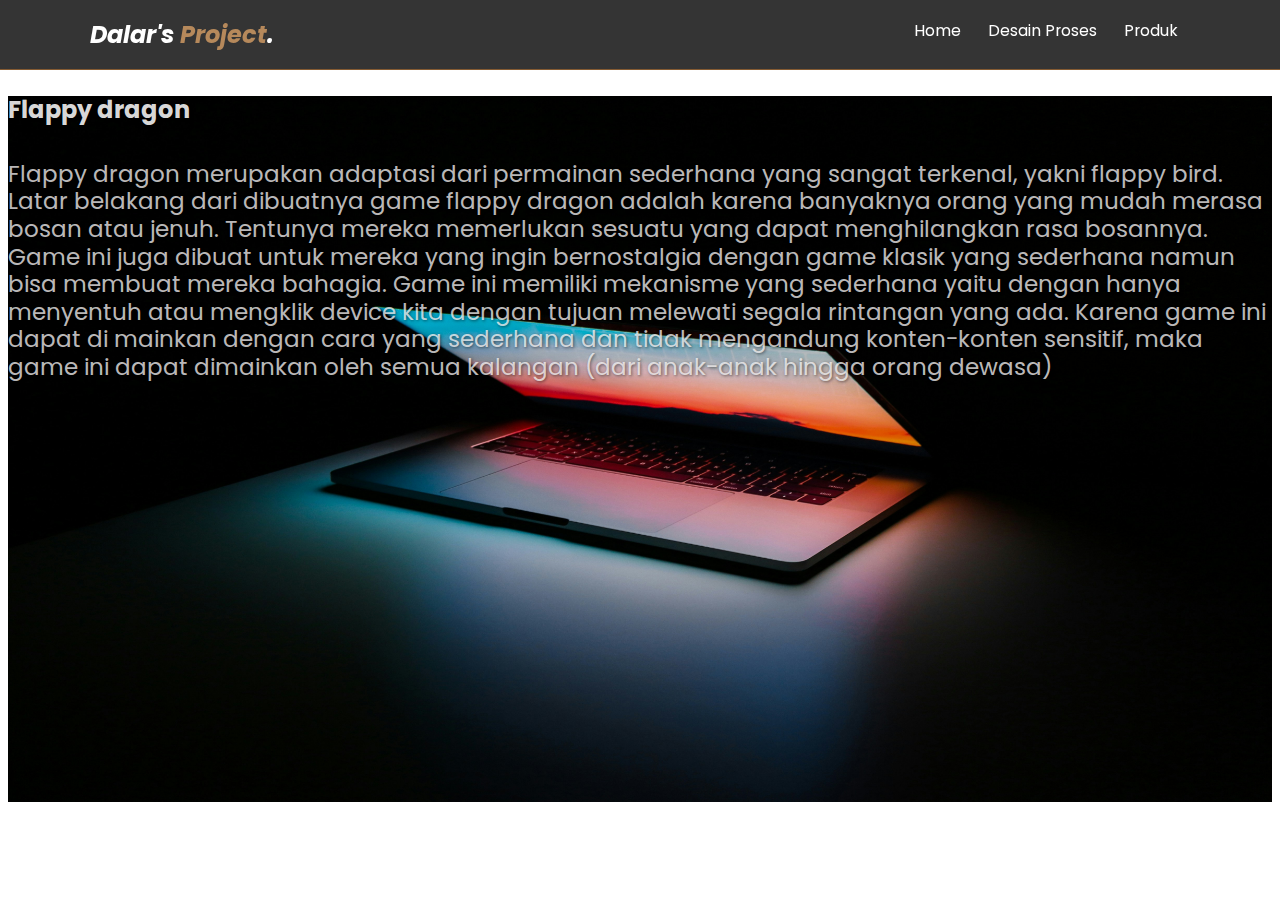
<file: game.html>
<!DOCTYPE html>
<html lang="en">
    <head>
        <meta charset="UTF-8">
        <meta name="viewport" content="width=device-width, initial-scale=1.0">
        <title>Dalar's Project</title>
        
        <!-- my fonts -->
        <link rel="preconnect" href="https://fonts.googleapis.com">
        <link rel="preconnect" href="https://fonts.gstatic.com" crossorigin>
        <link href="https://fonts.googleapis.com/css2?family=Poppins:ital,wght@0,100;0,200;0,300;0,400;0,500;0,600;0,700;0,800;0,900;1,100;1,200;1,300;1,400;1,500;1,600;1,700;1,800;1,900&display=swap" rel="stylesheet">
        <link rel="stylesheet" href="css/style.css">
    </head>
    <body>
    <nav class="navbar">
        <a href="#home" class="navbar-logo">Dalar's <span>Project</span>.</a>
        <div class="navbar-nav">
            <a href="index.html">Home</a>
            <a href="video.html">Desain Proses</a>
            <a href="game.html">Produk</a>
        </div>
    </nav>
    <section class="game">
    <h1 class="judul1">Flappy dragon</h1>
    <p class="huruf">Flappy dragon merupakan adaptasi dari permainan sederhana yang sangat terkenal, yakni flappy bird. Latar belakang dari dibuatnya game flappy dragon adalah karena banyaknya orang yang mudah merasa bosan atau jenuh. Tentunya mereka memerlukan sesuatu yang dapat menghilangkan rasa bosannya. Game ini juga dibuat untuk mereka yang ingin bernostalgia dengan game klasik yang sederhana namun bisa membuat mereka bahagia. 

        Game ini memiliki mekanisme yang sederhana yaitu dengan hanya menyentuh atau mengklik device kita dengan tujuan melewati segala rintangan yang ada. Karena game ini dapat di mainkan dengan cara yang sederhana dan tidak mengandung konten-konten sensitif, maka game ini dapat dimainkan oleh semua kalangan (dari anak-anak hingga orang dewasa)</p>
        <iframe src="https://scratch.mit.edu/projects/1027594306/embed" allowtransparency="true" width="475" height="392" frameborder="0" scrolling="no" allowfullscreen></iframe>
</section>
</body>
</html>
</file>
<file: css/style.css>
:root {
--primary:#b6895b;
--bg:#010101;
}

* { 
    padding: 0;
    outline: none;
    border: none;
    text-decoration: none; 
}
body {
    font-family: 'poppins',sans-serif;
    min-height: 0px; 
}
/* navbar */
.navbar {
    display: flex;
    justify-content: space-between;
    align-items: center;
    padding: 1.4rem 7%;
    background-color: rgb(1, 1, 1, 0.8);
    border-bottom: 1px solid #855b32;
    position: fixed;
    top: 0;
    left: 0;
    right: 0;
    z-index: 9999;
}

.navbar .navbar-logo {
    font-size: 2rem;
    font-weight: 700;
    color: #fff;
    font-style: italic;
}

.navbar .navbar-logo span {
color: var(--primary);
}
.navbar .navbar-nav a {
color: #fff;
display: inline-block;
font-size: 1.3rem;
margin:0 1rem;
}
.navbar .navbar-nav a:hover {
    color: var(--primary);
}
.navbar .navbar-nav a::after {
    content: '';
    display: block;
    padding-bottom: 0.5rem;
    border-bottom: 0.1rem solid var(--primary);
    transform: scaleX(0);
    transition: 0.2s linear;
}
.navbar .navbar-nav a:hover::after {
transform: scaleX(0.5);
}
/* hero section */
.hero{
    min-height: 100vh;
    display: flex;
    align-items: center;
    background-image: url('../img/bghome.jpg') ;
    background-repeat:no-repeat;
    background-size: cover;
    background-position: center;
    position: relative;
}

.hero::after {
    content: '';
    display: block;
    position: absolute;
    width: 100%;
    height: 100%;
}
.hero .content {
    padding: 1.4rem 7%;
    max-width: 60rem;
}
.hero .content h1 {
    font-size: 5em;
    color: #ffffff;
    text-shadow: 1px 1px 3px rgba(1,1,3,0.5);
    line-height: 1.2;
}
.hero .content h2 {
    font-size: 2em;
    margin-top: 4rem;
    color: #000000;
    text-shadow: 1px 1px 3px rgba(1,1,3,0.5);
    line-height: 1.2;
}
.hero .content p {
   font-size: 1.2em;
   margin-top: 1rem;
   line-height: 1.4;
   color: #ffffff;
   text-align: justify;
}
.bg {
    min-height: 100vh;
    display: flex;
    background-image: url('../img/desain.jpg') ;
    align-items: center;
    background-repeat: no-repeat;
    background-size: cover;
    background-position: center;
    position: relative;
}
.judul-ppt {
    padding-top: 90px;
    text-align: center;
}

.video{
    align-items:center; 
    display: block;
    margin-left: auto;
    margin-right: auto;
    max-width: 100%;
    height: auto;
     
}
.game {
    min-height: 400px;
    background-image: url('../img/desain.jpg') ;
    align-items: center;
    background-repeat: no-repeat;
    background-size: cover;
    background-position: center;
    position: relative;
    
}
.judul1 {
    font-size: 2em;
    margin-top: 8rem;
    color: #ffffffdc;
    text-shadow: 1px 1px 3px rgba(1,1,3,0.5);
    line-height: 1.2;
}
.huruf {
    font-size: 23px;
    margin-top: 3rem;
    color: #f7f5f5c6;
    text-shadow: 1px 1px 3px rgba(1,1,3,0.5);
    line-height: 1.2;
    
}
/*about section */
.about {
    padding: 1,4rem 7%;

}


/* media query */
/* laptop */
@media (max-width :1366px) {
    html {
        font-size: 75%;
    }
}
/* tablet */
@media (max-width :768px) {
    html {
        font-size: 50%;
    }
}
/* mobile */
@media (max-width :450px) {
    html {
        font-size: 45%;
    }
}

.media {
    display:block;
    margin-left: auto;
    margin-right: auto;
    }
</file>
